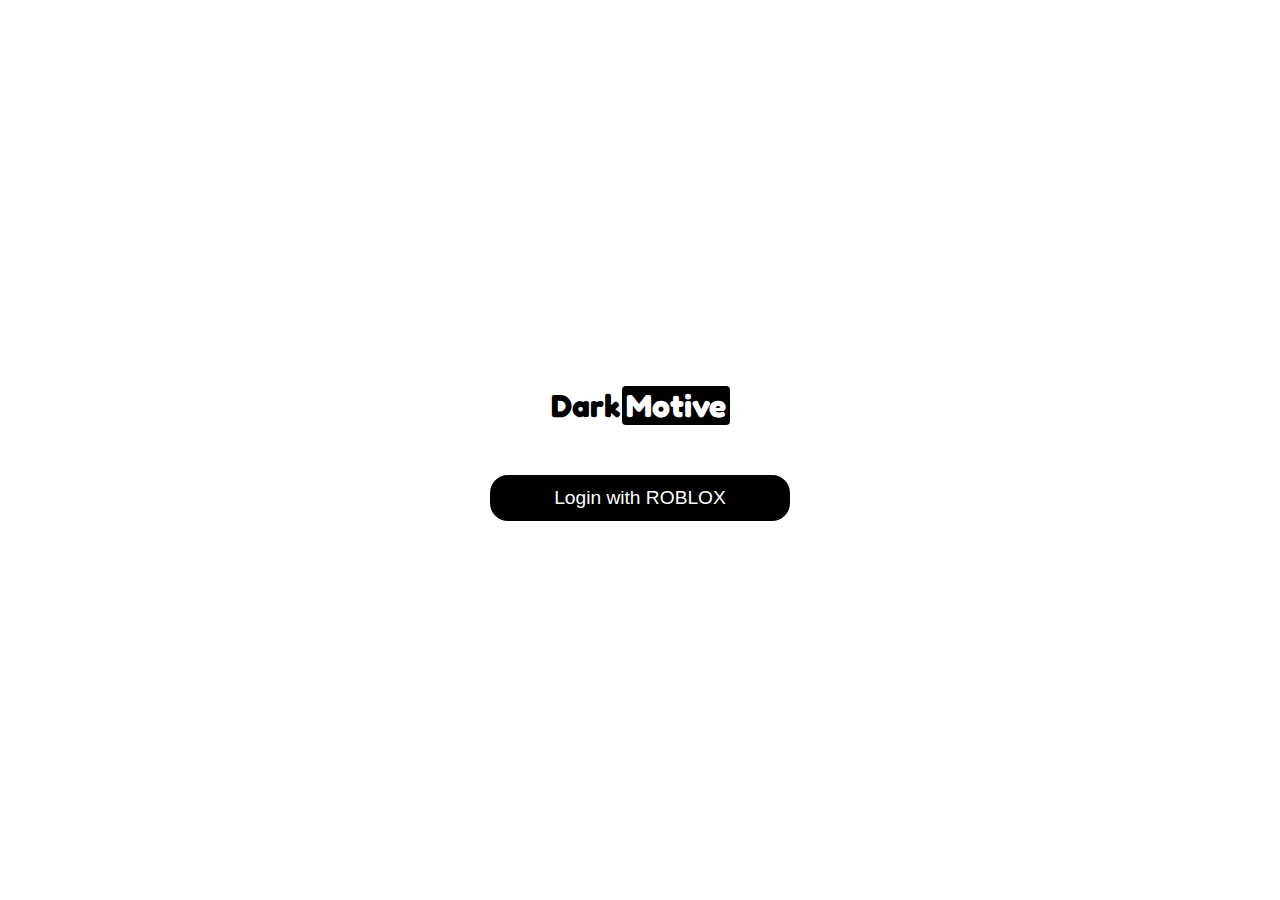
<file: index.html>
<!DOCTYPE html>
<html lang="en">
<head>
    <meta charset="UTF-8">
    <meta name="viewport" content="width=device-width, initial-scale=1.0">
    <title>DarkMotive - Login</title>
    <link rel="stylesheet" href="css/loginStyle.css">
    <link rel="stylesheet" href="css/all.min.css">
    <link rel="preconnect" href="https://fonts.googleapis.com">
    <link rel="preconnect" href="https://fonts.gstatic.com" crossorigin>
    <link href="https://fonts.googleapis.com/css2?family=Fredoka:wght@300..700&display=swap" rel="stylesheet">
    <link rel="stylesheet" href="https://cdnjs.cloudflare.com/ajax/libs/font-awesome/5.15.3/css/all.min.css" integrity="sha512-iBBXm8fW90+nuLcSKlbmrPcLa0OT92xO1BIsZ+ywDWZCvqsWgccV3gFoRBv0z+8dLJgyAHIhR35VZc2oM/gI1w==" crossorigin="anonymous" />
</head>
<body>
    <div class="ring">
        <i style="--clr:#919191;"></i>
        <i style="--clr:#000000;"></i>
        <i style="--clr:#ffffff;"></i>
        <div class="login">
          <h2>Dark<span style="color: #fff; background-color: #000; padding: 0px 4px; border-radius: 4px; margin-left: 2px;">Motive</span></h2>
          <div class="inputBx">
            <input type="submit" id="login" value="Login with ROBLOX">
          </div>
        </div>
    </div>
    <script src="js/app.js"></script>
    <script>
        // Check if the user is already logged in
        const userInfo = JSON.parse(localStorage.getItem('user'));
        if (userInfo) {
            // Redirect to home page if user is already logged in
            window.location.href = 'home.html';
        }
    </script>
</body>
</html>
</file>
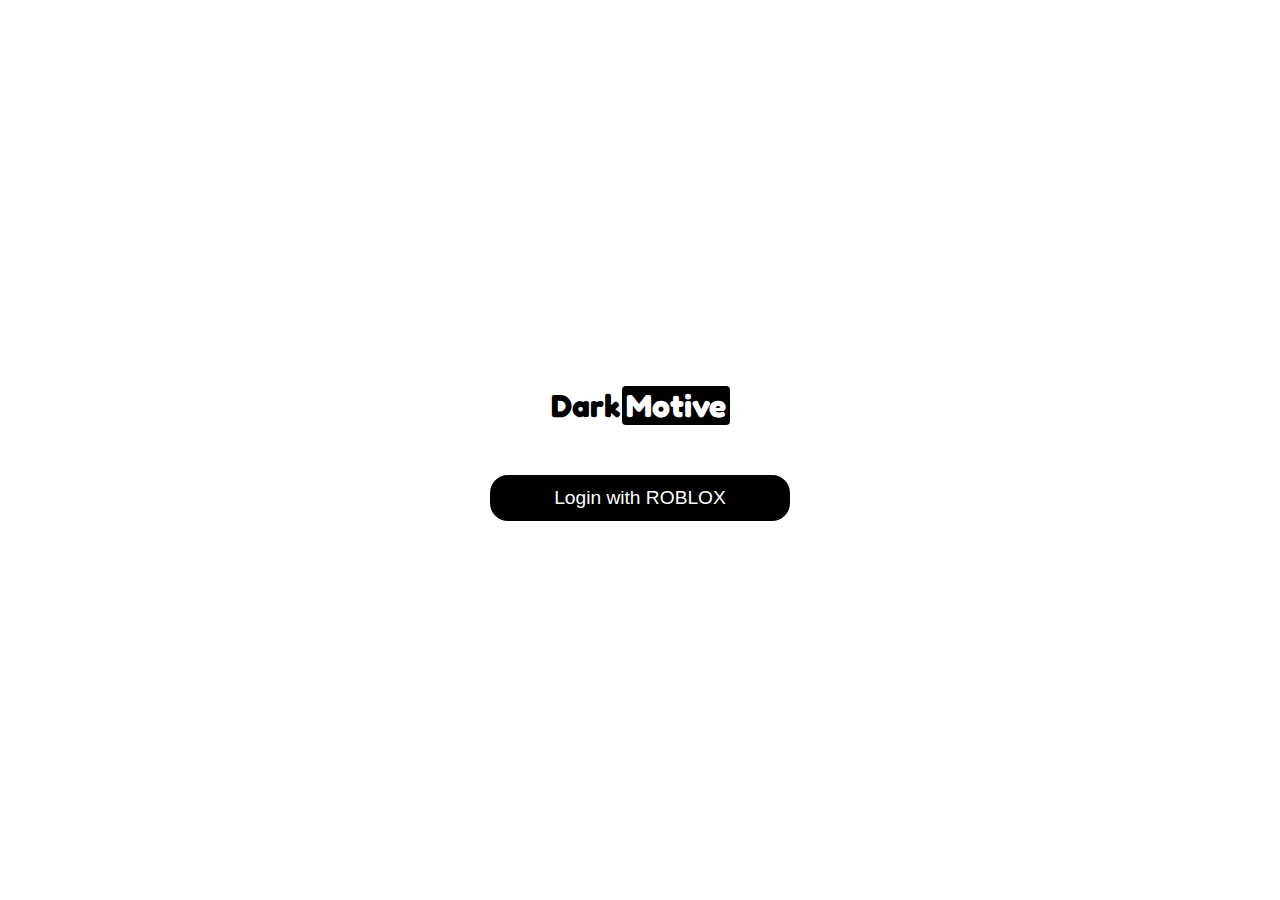
<file: profile.html>
<!DOCTYPE html>
<html lang="en">
<head>
   <meta charset="UTF-8">
   <meta http-equiv="X-UA-Compatible" content="IE=edge">
   <meta name="viewport" content="width=device-width, initial-scale=1.0">
   <title>Profile - DarkMotive</title>

   <!-- font awesome cdn link  -->
   <link rel="stylesheet" href="https://cdnjs.cloudflare.com/ajax/libs/font-awesome/6.1.2/css/all.min.css">

   <!-- custom css file link  -->
   <link rel="stylesheet" href="css/style.css">

</head>
<body>

<header class="header">
   
   <section class="flex">

      <a href="home.html" class="logo"">Dark <span style="color: #fff; background-color: #000; padding:  0px 4px; border-radius: 4px;">Motive</span></a>

      <form action="search.html" method="post" class="search-form">
         <input type="text" name="search_box" required placeholder="search courses..." maxlength="100">
         <button type="submit" class="fas fa-search"></button>
      </form>

      <div class="icons">
         <div id="menu-btn" class="fas fa-bars"></div>
         <div id="search-btn" class="fas fa-search"></div>
         <div id="user-btn" class="fas fa-user"></div>
         <div id="toggle-btn" class="fas fa-sun"></div>
      </div>

      <div class="profile">
         <img id="profile-picture" class="image" alt="Profile Picture">
         <h3 class="name" id="username"></h3>
         <p class="role">Basic</p>
         <a href="profile.html" class="btn">view profile</a>
         <div class="flex-btn">
            <a href="login.html" class="option-btn">login</a>
            <a href="register.html" class="option-btn">register</a>
         </div>
      </div>

   </section>

</header>   

<div class="side-bar">

   <div id="close-btn">
      <i class="fas fa-times"></i>
   </div>

   <div class="profile">
      <img id="profile-picture-side" class="image" alt="Profile Picture">
      <h3 class="name" id="username-side"></h3>
      <p class="role">Basic</p>
      <a href="profile.html" class="btn">view profile</a>
   </div>

   <nav class="navbar">
      <a href="home.html"><i class="fas fa-home"></i><span>home</span></a>
      <a href="#"><i class="fas fa-question"></i><span>about</span></a>
      <!-- <a href="#"><i class="fas fa-graduation-cap"></i><span>courses</span></a> -->
      <!-- <a href="#"><i class="fas fa-chalkboard-user"></i><span>teachers</span></a> -->
      <a href="#"><i class="fas fa-headset"></i><span>contact us</span></a>
   </nav>

</div>

<section class="user-profile">

   <h1 class="heading">your profile</h1>

   <div class="info">

      <div class="user">
         <img id="profile-picture-side" class="image" alt="Profile Picture">
         <h3 id="username-side"></h3>
         <p>Basic</p>
         <a href="update.html" class="inline-btn">update profile</a>
      </div>
   
      <div class="box-container">
   
         <div class="box">
            <div class="flex">
               <i class="fas fa-bookmark"></i>
               <div>
                  <span>4</span>
                  <p>saved playlist</p>
               </div>
            </div>
            <a href="#" class="inline-btn">view playlists</a>
         </div>
   
         <div class="box">
            <div class="flex">
               <i class="fas fa-heart"></i>
               <div>
                  <span>33</span>
                  <p>videos liked</p>
               </div>
            </div>
            <a href="#" class="inline-btn">view liked</a>
         </div>
   
         <div class="box">
            <div class="flex">
               <i class="fas fa-comment"></i>
               <div>
                  <span>12</span>
                  <p>videos comments</p>
               </div>
            </div>
            <a href="#" class="inline-btn">view comments</a>
         </div>
   
      </div>
   </div>

</section>














<!-- <footer class="footer">

   &copy; copyright @ 2022 by <span>mr. web designer</span> | all rights reserved!

</footer> -->

<!-- custom js file link  -->
<script src="js/script.js"></script>
<script src="js/home.js"></script>

   
</body>
</html>
</file>
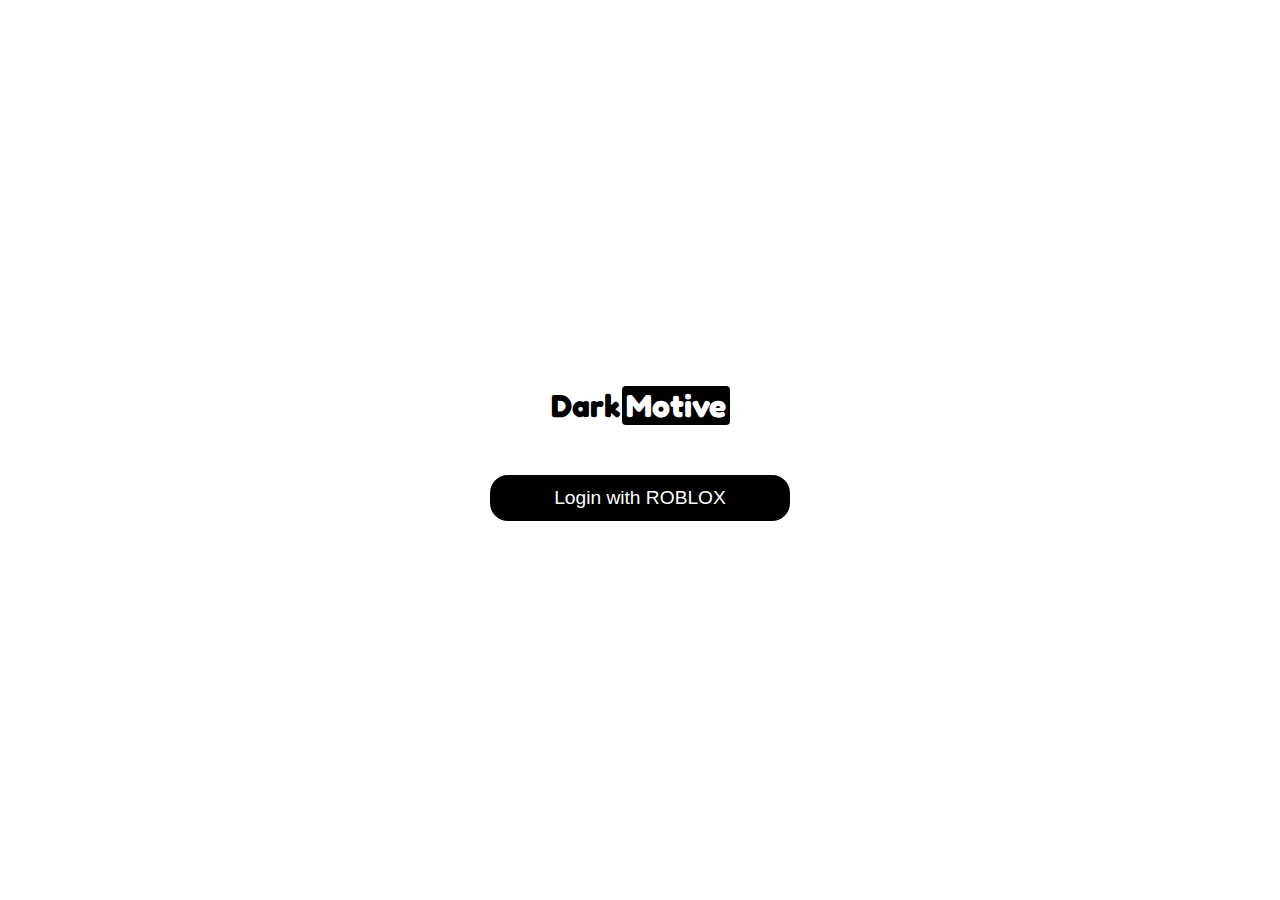
<file: subscriptions.html>
<!DOCTYPE html>
<html lang="en">
<head>
   <meta charset="UTF-8">
   <meta http-equiv="X-UA-Compatible" content="IE=edge">
   <meta name="viewport" content="width=device-width, initial-scale=1.0">
   <title>Subscription - DarkMotive</title>

   <!-- font awesome cdn link  -->
   <link rel="stylesheet" href="https://cdnjs.cloudflare.com/ajax/libs/font-awesome/6.1.2/css/all.min.css">

   <!-- custom css file link  -->
   <link rel="stylesheet" href="css/style.css">

</head>
<body>

<header class="header">
   
   <section class="flex">

      <a href="home.html" class="logo">Educa.</a>

      <div class="icons">
         <div id="menu-btn" class="fas fa-bars"></div>
         <div id="search-btn" class="fas fa-search"></div>
         <div id="user-btn" class="fas fa-user"></div>
         <div id="toggle-btn" class="fas fa-sun"></div>
      </div>

      <div class="profile">
         <img id="profile-picture" class="image" alt="Profile Picture">
         <h3 class="name" id="username"></h3>
         <p class="role">Basic</p>
         <a href="profile.html" class="btn">view profile</a>
         <div class="flex-btn">
             <a href="login.html" class="option-btn">Donate</a>
             <a href="#" id="logout" style="background-color: crimson;" class="option-btn">Logout</a>
         </div>
     </div>

   </section>

</header>   

<div class="side-bar">

   <div id="close-btn">
      <i class="fas fa-times"></i>
   </div>

   <div class="profile">
      <img id="profile-picture-side" class="image" alt="Profile Picture">
      <h3 class="name" id="username-side"></h3>
      <p class="role">Basic</p>
      <a href="profile.html" class="btn">view profile</a>
   </div>

   <nav class="navbar">
      <a href="home.html"><i class="fas fa-home"></i><span>home</span></a>
      <a href="#"><i class="fas fa-question"></i><span>about</span></a>
      <a href="#"><i class="fas fa-headset"></i><span>contact us</span></a>
   </nav>

</div>

<section class="teachers">

   <h1 class="heading">Subscriptions</h1>

   <div class="box-container">

      <div class="box">
         <div class="tutor">
            <div>
               <h3><i class="fa-solid fa-fire"></i> Basic</h3>
               <span>Free <span style="font-size: 18px; font-weight: bold; margin: 0px 5px;">/</span> Forever</span>
            </div>
         </div>
         <p>Extra % on all Redeemed Codes <span><i class="fa-solid fa-xmark" style="color: crimson;"></i></span></p>
         <p>History of All Redeemed Codes <span><i class="fa-solid fa-xmark" style="color: crimson;"></i></span></p>
         <p>Covered Redeemed Codes Taxes <span><i class="fa-solid fa-xmark" style="color: crimson;"></i></span></p>
         <a class="btn" style="background-color: grey;">Subscribed</a>
      </div>

      <div class="box">
         <div class="tutor">
            <div>
               <h3><i class="fa-solid fa-crown"></i> Premium</h3>
               <span>800 R$ <span style="font-size: 18px; font-weight: bold; margin: 0px 5px;">/</span> Forever</span>
            </div>
         </div>
         <p>Extra 25% on all Redeemed Codes <span><i class="fa-solid fa-check" style="color: #56dc1d;"></i></span></p>
         <p>History of All Redeemed Codes <span><i class="fa-solid fa-check" style="color: #56dc1d;"></i></span></p>
         <p>Covered Redeemed Codes Taxes <span><i class="fa-solid fa-xmark" style="color: crimson;"></i></span></p>
         <a id="premium-subscribe-btn" href="#" class="btn">Subscribe</a>
      </div>

      <div class="box">
         <div class="tutor">
            <div>
               <h3><i class="fa-solid fa-globe"></i> Exclusive</h3>
               <span>2,000 R$ <span style="font-size: 18px; font-weight: bold; margin: 0px 5px;">/</span> Forever</span>
            </div>
         </div>
         <p>Extra 50% on all Redeemed Codes <span>4</span></p>
         <p>total videos : <span>18</span></p>
         <p>total likes : <span>1208</span></p>
         <a id="exclusive-subscribe-btn" href="#" class="btn">Subscribe</a>
      </div>

   </div>

</section>

<script src="js/script.js"></script>
<script src="js/home.js"></script>

</body>
</html>
</file>
<file: css/loginStyle.css>
body {
    font-family: "Fredoka", sans-serif;
    display: flex;
    justify-content: center;
    align-items: center;
    min-height: 100vh;
    background: #fff;
    width: 100%;
    overflow: hidden;
    margin: 0;
    position: relative;
}

.container {
    text-align: center;
    margin-top: 20px;
}

.login-box {
    background-color: #ffffff;
    padding: 40px;
    border-radius: 12px;
    box-shadow: 0 0 20px rgba(0, 0, 0, 0.1);
    max-width: 400px;
    margin: auto;
}

h2 {
    margin-bottom: 30px;
    font-size: 24px;
    color: #333333;
}

button {
    padding: 16px 32px;
    font-size: 20px;
    cursor: pointer;
    background-color: #4CAF50;
    color: white;
    border: none;
    border-radius: 6px;
    transition: background-color 0.3s ease;
}

button:hover {
    background-color: #45a049;
}

.ring {
    position: relative;
    width: 500px;
    height: 500px;
    display: flex;
    justify-content: center;
    align-items: center;
    margin-bottom: 20px;
}

.ring i {
    position: absolute;
    inset: 0;
    border: 2px solid #fff;
    transition: 0.5s;
}

.ring i:nth-child(1) {
    border-radius: 38% 62% 63% 37% / 41% 44% 56% 59%;
    animation: animate 6s linear infinite;
}

.ring i:nth-child(2) {
    border-radius: 41% 44% 56% 59%/38% 62% 63% 37%;
    animation: animate 4s linear infinite;
}

.ring i:nth-child(3) {
    border-radius: 41% 44% 56% 59%/38% 62% 63% 37%;
    animation: animate2 10s linear infinite;
}

.ring:hover i {
    border: 6px solid var(--clr);
    filter: drop-shadow(0 0 20px var(--clr));
}

@keyframes animate {
    0% {
        transform: rotate(0deg);
    }

    100% {
        transform: rotate(360deg);
    }
}

@keyframes animate2 {
    0% {
        transform: rotate(360deg);
    }

    100% {
        transform: rotate(0deg);
    }
}

.login {
    position: absolute;
    width: 300px;
    height: 100%;
    display: flex;
    justify-content: center;
    align-items: center;
    flex-direction: column;
    gap: 20px;
}

.login h2 {
    font-size: 2em;
    color: #000;
}

.login .inputBx {
    position: relative;
    width: 100%;
}

.login .inputBx input {
    position: relative;
    width: 100%;
    padding: 12px 20px;
    background: transparent;
    border: 2px solid #fff;
    border-radius: 18px;
    font-size: 1.2em;
    color: #fff;
    box-shadow: none;
    outline: none;
}

.login .inputBx input[type="submit"] {
    width: 100%;
    background: #000;
    border: none;
    cursor: pointer;
}

.login .inputBx input::placeholder {
    color: rgba(255, 255, 255, 0.75);
}

.login .links {
    position: relative;
    width: 100%;
    display: flex;
    align-items: center;
    justify-content: space-between;
    padding: 0 20px;
}

.login .links a {
    color: #fff;
    text-decoration: none;
}

.login .inputBx input:hover {
    background-color: #4f4f4f;
    transition: all 0.4s linear;
}
</file>
<file: css/style.css>
@import url('https://fonts.googleapis.com/css2?family=Nunito:wght@200;300;400;500;600;700&display=swap');

:root{
   --main-color:#8e44ad;
   --red:#e74c3c;
   --orange:#f39c12;
   --light-color:#888;
   --light-bg:#eee;
   --black:#2c3e50;
   --white:#fff;
   --border:.1rem solid rgba(0,0,0,.2);
}

*{
   font-family: 'Nunito', sans-serif;
   margin:0; padding:0;
   box-sizing: border-box;
   outline: none; border:none;
   text-decoration: none;
}

*::selection{
   background-color: var(--main-color);
   color:#fff;
}

html{
   font-size: 62.5%;
   overflow-x: hidden;
}

html::-webkit-scrollbar{
   width: 1rem;
   height: .5rem;
}

html::-webkit-scrollbar-track{
   background-color: transparent;
}

html::-webkit-scrollbar-thumb{
   background-color: var(--main-color);
}

body{
   background-color: var(--light-bg);
   padding-left: 30rem;
}

body.dark{
   --light-color:#aaa;
   --light-bg:#333;
   --black:#fff;
   --white:#222;
   --border:.1rem solid rgba(255,255,255,.2);
}

body.active{
   padding-left: 0;
}

section{
   padding:2rem;
   margin: 0 auto;
   max-width: 1200px;
}

.heading{
   font-size: 2.5rem;
   color:var(--black);
   margin-bottom: 2.5rem;
   border-bottom: var(--border);
   padding-bottom: 1.5rem;
   text-transform: capitalize;
}

.inline-btn,
.inline-option-btn,
.inline-delete-btn,
.btn,
.delete-btn,
.option-btn{
   border-radius: .5rem;
   color:#fff;
   font-size: 1.8rem;
   cursor: pointer;
   text-transform: capitalize;
   padding:1rem 3rem;
   text-align: center;
   margin-top: 1rem;
}

.btn,
.delete-btn,
.option-btn{
   display: block;
   width: 100%;
}

.inline-btn,
.inline-option-btn,
.inline-delete-btn{
   display: inline-block;
}

.btn,
.inline-btn{
   background-color: var(--main-color);
}

.option-btn,
.inline-option-btn{
   background-color:var(--orange);
}

.delete-btn,
.inline-delete-btn{
   background-color: var(--red);
}

.inline-btn:hover,
.inline-option-btn:hover,
.inline-delete-btn:hover,
.btn:hover,
.delete-btn:hover,
.option-btn:hover{
   background-color: var(--black);
   color: var(--white);
}

.flex-btn{
   display: flex;
   gap: 1rem;
}

.header{
   position: sticky;
   top:0; left:0; right: 0;
   background-color: var(--white);
   z-index: 1000;
   border-bottom: var(--border);
}

.header .flex{
   display: flex;
   align-items: center;
   justify-content: space-between;
   position: relative;
   padding: 1.5rem 2rem;
}

.header .flex .logo{
   font-size: 2.5rem;
   color: var(--black);
}

.header .flex .search-form{
   width: 50rem;
   border-radius: .5rem;
   background-color: var(--light-bg);
   padding:1.5rem 2rem;
   display: flex;
   gap:2rem;

}

.header .flex .search-form input{
   width: 100%;
   font-size: 1.8rem;
   color:var(--black);
   background:none;
}

.header .flex .search-form button{
   background:none;
   font-size: 2rem;
   cursor: pointer;
   color:var(--black);
}

.header .flex .search-form button:hover{
   color: var(--main-color);
}

.header .flex .icons div{
   font-size: 2rem;
   color:var(--black);
   background-color: var(--light-bg);
   border-radius: .5rem;
   height: 4.5rem;
   width: 4.5rem;
   line-height: 4.5rem;
   cursor: pointer;
   text-align: center;
   margin-left: .7rem;
}

.header .flex .icons div:hover{
   background-color: var(--black);
   color:var(--white);
}

.header .flex .profile{
   position: absolute;
   top:120%; right: 2rem;
   background-color: var(--white);
   border-radius: .5rem;
   padding: 1.5rem;
   text-align: center;
   overflow: hidden;
   transform-origin: top right;
   transform: scale(0);
   transition: .2s linear;
   width: 30rem;
}

.header .flex .profile.active{
   transform: scale(1);
}

.header .flex .profile .image{
   height: 10rem;
   width: 10rem;
   border-radius: 50%;
   object-fit: contain;
   margin-bottom: 1rem;
}

.header .flex .profile .name{
   font-size: 2rem;
   color:var(--black);
   overflow: hidden;
   text-overflow: ellipsis;
   white-space: nowrap;
}

.header .flex .profile .role{
   font-size: 1.8rem;
   color: var(--light-color);
}

#search-btn{
   display: none;
}

.side-bar{
   position: fixed;
   top: 0; left: 0;
   width: 30rem;
   background-color: var(--white);
   height: 100vh;
   border-right: var(--border);
   z-index: 1200;
}

.side-bar #close-btn{
   text-align: right;
   padding: 2rem;
   display: none;
}

.side-bar #close-btn i{
   text-align: right;
   font-size: 2.5rem;
   background:var(--red);
   border-radius: .5rem;
   color:var(--white);
   cursor: pointer;
   height: 4.5rem;
   width: 4.5rem;
   line-height: 4.5rem;
   text-align: center;
}

.side-bar #close-btn i:hover{
   background-color: var(--black);
}

.side-bar .profile{
   padding:3rem 2rem;
   text-align: center;
}

.side-bar .profile .image{
   height: 10rem;
   width: 10rem;
   border-radius: 50%;
   object-fit: contain;
   margin-bottom: 1rem;
}

.side-bar .profile .name{
   font-size: 2rem;
   color:var(--black);
   overflow: hidden;
   text-overflow: ellipsis;
   white-space: nowrap;
}

.side-bar .profile .role{
   font-size: 1.8rem;
   color: var(--light-color);
}

.side-bar .navbar a{
   display: block;
   padding: 2rem;
   font-size: 2rem;
}

.side-bar .navbar a i{
   margin-right: 1.5rem;
   color:var(--main-color);
   transition: .2s linear;
}

.side-bar .navbar a span{
   color:var(--light-color);
}

.side-bar .navbar a:hover{
   background-color: var(--light-bg);
}

.side-bar .navbar a:hover i{
   margin-right: 2.5rem;
}

.side-bar.active{
   left: -30rem;
}

.home-grid .box-container{
   display: grid;
   grid-template-columns: repeat(auto-fit, 27.5rem);
   gap:1.5rem;
   justify-content: center;
   align-items: flex-start;
}

.home-grid .box-container .box{
   background-color: var(--white);
   border-radius: .5rem;
   padding:2rem;
}

.home-grid .box-container .box .title{
   font-size: 2rem;
   color: var(--black);
   text-transform: capitalize;
}

.home-grid .box-container .box .flex{
   display: flex;
   flex-wrap: wrap;
   gap: 1.5rem;
   margin-top: 2rem;
}

.home-grid .box-container .flex a{
   background-color: var(--light-bg);
   border-radius: .5rem;
   padding: 1rem 1.5rem;
   font-size: 1.5rem;
}

.home-grid .box-container .flex a i{
   margin-right: 1rem;
   color:var(--black);
}

.home-grid .box-container .flex a span{
   color:var(--light-color);
}

.home-grid .box-container .flex a:hover{
   background-color: var(--black);
}

.home-grid .box-container .flex a:hover span{
   color:var(--white);
}

.home-grid .box-container .flex a:hover i{
   color:var(--white);
}

.home-grid .box-container .tutor{
   padding: 1rem 0;
   font-size: 1.8rem;
   color:var(--light-color);
   line-height: 2;
}

.home-grid .box-container .likes{
   color:var(--light-color);
   font-size: 1.7rem;
   margin-top: 1.5rem;
}

.home-grid .box-container .likes span{
   color:var(--main-color);
}

.about .row{
   display: flex;
   align-items: center;
   flex-wrap: wrap;
   gap:1.5rem;
}

.about .row .image{
   flex: 1 1 40rem;
}

.about .row .image img{
   width: 100%;
   height: 50rem;
}

.about .row .content{
   flex: 1 1 40rem;
}

.about .row .content p{
   font-size: 1.7rem;
   line-height: 2;
   color: var(--light-color);
   padding: 1rem 0;
}

.about .row .content h3{
   font-size: 3rem;
   color:var(--black);
   text-transform: capitalize;
}

.about .box-container{
   display: grid;
   grid-template-columns: repeat(auto-fit, minmax(27rem, 1fr));
   gap:1.5rem;
   justify-content: center;
   align-items: flex-start;
   margin-top: 3rem;
}

.about .box-container .box{
   border-radius: .5rem;
   background-color: var(--white);
   padding: 2rem;
   display: flex;
   align-items: center;
   gap: 2.5rem;
}

.about .box-container .box i{
   font-size: 4rem;
   color: var(--main-color);
}

.about .box-container .box h3{
   font-size: 2.5rem;
   color: var(--black);
   margin-bottom: .3rem;
}

.about .box-container .box p{
   font-size: 1.7rem;
   color:var(--light-color);
}

.reviews .box-container{
   display: grid;
   grid-template-columns: repeat(auto-fit, minmax(30rem, 1fr));
   gap:1.5rem;
   justify-content: center;
   align-items: flex-start;
}

.reviews .box-container .box{
   border-radius: .5rem;
   background-color: var(--white);
   padding: 2rem;
}

.reviews .box-container .box p{
   line-height: 1.7;
   font-size: 1.7rem;
   color: var(--light-color);
}

.reviews .box-container .box .student{
   margin-top: 2rem;
   display: flex;
   align-items: center;
   gap: 1.5rem;
}

.reviews .box-container .box .student img{
   height: 5rem;
   width: 5rem;
   object-fit: cover;
   border-radius: 50%;
}

.reviews .box-container .box .student h3{
   font-size: 2rem;
   color: var(--black);
   margin-bottom: .3rem;
}

.reviews .box-container .box .student .stars{
   font-size: 1.5rem;
   color:var(--orange);
}

.courses .box-container{
   display: grid;
   grid-template-columns: repeat(auto-fit, minmax(30rem, 1fr));
   gap:1.5rem;
   justify-content: center;
   align-items: flex-start;
}

.courses .box-container .box{
   border-radius: .5rem;
   background-color: var(--white);
   padding: 2rem;
}

.courses .box-container .box .tutor{
   display: flex;
   align-items: center;
   gap: 1.5rem;
   margin-bottom: 2.5rem;
}

.courses .box-container .box .tutor img{
   height: 5rem;
   width: 5rem;
   border-radius: 50%;
   object-fit: cover;
}

.courses .box-container .box .tutor h3{
   font-size: 1.8rem;
   color: var(--black);
   margin-bottom: .2rem;
}

.courses .box-container .box .tutor span{
   font-size: 1.3rem;
   color:var(--light-color);
}

.courses .box-container .box .thumb{
   position: relative;
}

.courses .box-container .box .thumb span{
   position: absolute;
   top:1rem; left: 1rem;
   border-radius: .5rem;
   padding: .5rem 1.5rem;
   background-color: rgba(0,0,0,.3);
   color: #fff;
   font-size: 1.5rem;
}

.courses .box-container .box .thumb img{
   width: 100%;
   height: 20rem;
   object-fit: cover;
   border-radius: .5rem;
}

.courses .box-container .box .title{
   font-size: 2rem;
   color: var(--black);
   padding-bottom: .5rem;
   padding-top: 1rem;
}

.courses .more-btn{
   text-align: center;
   margin-top: 2rem;
}

.playlist-details .row{
   display: flex;
   align-items: flex-end;
   gap:3rem;
   flex-wrap: wrap;
   background-color: var(--white);
   padding: 2rem;
}

.playlist-details .row .column{
   flex: 1 1 40rem;
}

.playlist-details .row .column .save-playlist{
   margin-bottom: 1.5rem;
}

.playlist-details .row .column .save-playlist button{
   border-radius: .5rem;
   background-color: var(--light-bg);
   padding:1rem 1.5rem;
   cursor: pointer;
}

.playlist-details .row .column .save-playlist button i{
   font-size: 2rem;
   color:var(--black);
   margin-right: .8rem;
}

.playlist-details .row .column .save-playlist button span{
   font-size: 1.8rem;
   color:var(--light-color);
}

.playlist-details .row .column .save-playlist button:hover{
   background-color: var(--black);
}

.playlist-details .row .column .save-playlist button:hover i{
   color:var(--white);
}

.playlist-details .row .column .save-playlist button:hover span{
   color:var(--white);
}

.playlist-details .row .column .thumb{
   position: relative;
}

.playlist-details .row .column .thumb span{
   font-size: 1.8rem;
   color: #fff;
   background-color: rgba(0,0,0,.3);
   border-radius: .5rem;
   position: absolute;
   top: 1rem; left: 1rem;
   padding: .5rem 1.5rem;
}

.playlist-details .row .column .thumb img{
   height: 30rem;
   width: 100%;
   object-fit: cover;
   border-radius: .5rem;
}

.playlist-details .row .column .tutor{
   display: flex;
   align-items: center;
   gap: 2rem;
   margin-bottom: 2rem;
}

.playlist-details .row .column .tutor img{
   height: 7rem;
   width: 7rem;
   border-radius: 50%;
   object-fit: cover;
}

.playlist-details .row .column .tutor h3{
   font-size: 2rem;
   color:var(--black);
   margin-bottom: .2rem;
}

.playlist-details .row .column .tutor span{
   font-size: 1.5rem;
   color: var(--light-color);
}

.playlist-details .row .column .details h3{
   font-size: 2rem;
   color: var(--black);
   text-transform: capitalize;
}

.playlist-details .row .column .details p{
   padding: 1rem 0;
   line-height: 2;
   font-size: 1.8rem;
   color: var(--light-color);
}

.playlist-videos .box-container{
   display: grid;
   grid-template-columns: repeat(auto-fit, minmax(30rem, 1fr));
   gap:1.5rem;
   justify-content: center;
   align-items: flex-start;
}

.playlist-videos .box-container .box{
   background-color: var(--white);
   border-radius: .5rem;
   padding: 2rem;
   position: relative;
}

.playlist-videos .box-container .box i{
   position: absolute;
   top: 2rem; left: 2rem; right: 2rem;
   height: 20rem;
   border-radius: .5rem;
   background-color: rgba(0,0,0,.3);
   display: flex;
   align-items: center;
   justify-content: center;
   font-size: 5rem;
   color: #fff;
   display: none;
}

.playlist-videos .box-container .box:hover i{
   display: flex;
}

.playlist-videos .box-container .box img{
   width: 100%;
   height: 20rem;
   object-fit: cover;
   border-radius: .5rem;
}

.playlist-videos .box-container .box h3{
   margin-top: 1.5rem;
   font-size: 1.8rem;
   color: var(--black);
}

.playlist-videos .box-container .box:hover h3{
   color: var(--main-color);
}

.watch-video .video-container{
   background-color: var(--white);
   border-radius: .5rem;
   padding: 2rem;
}

.watch-video .video-container .video{
   position: relative;
   margin-bottom: 1.5rem;
}

.watch-video .video-container .video video{
   border-radius: .5rem;
   width: 100%;
   object-fit: contain;
   background-color: #000;
}

.watch-video .video-container .title{
   font-size: 2rem;
   color: var(--black);
}

.watch-video .video-container .info{
   display: flex;
   margin-top: 1.5rem;
   margin-bottom: 2rem;
   border-bottom: var(--border);
   padding-bottom: 1.5rem;
   gap: 2.5rem;
   align-items: center;
}

.watch-video .video-container .info p{
   font-size: 1.6rem;
}

.watch-video .video-container .info p span{
   color: var(--light-color);
}

.watch-video .video-container .info i{
   margin-right: 1rem;
   color: var(--main-color);
}

.watch-video .video-container .tutor{
   display: flex;
   align-items: center;
   gap: 2rem;
   margin-bottom: 1rem;
}

.watch-video .video-container .tutor img{
   border-radius: 50%;
   height: 5rem;
   width: 5rem;
   object-fit: cover;
}

.watch-video .video-container .tutor h3{
   font-size: 2rem;
   color: var(--black);
   margin-bottom: .2rem;
}

.watch-video .video-container .tutor span{
   font-size: 1.5rem;
   color: var(--light-color);
}

.watch-video .video-container .flex{
   display: flex;
   align-items: center;
   justify-content: space-between;
   gap: 1.5rem;
}

.watch-video .video-container .flex button{
   border-radius: .5rem;
   padding: 1rem 1.5rem;
   font-size: 1.8rem;
   cursor: pointer;
   background-color: var(--light-bg);
}

.watch-video .video-container .flex button i{
   margin-right: 1rem;
   color: var(--black);
}

.watch-video .video-container .flex button span{
   color: var(--light-color);
}

.watch-video .video-container .flex button:hover{
   background-color: var(--black);
}

.watch-video .video-container .flex button:hover i{
   color: var(--white);
}

.watch-video .video-container .flex button:hover span{
   color: var(--white);
}

.watch-video .video-container .description{
   line-height: 1.5;
   font-size: 1.7rem;
   color: var(--light-color);
   margin-top: 2rem;
}

.comments .add-comment{
   background-color: var(--white);
   border-radius: .5rem;
   padding: 2rem;
   margin-bottom: 3rem;
}

.comments .add-comment h3{
   font-size: 2rem;
   color: var(--black);
   margin-bottom: 1rem;
}

.comments .add-comment textarea{
   height: 20rem;
   resize: none;
   background-color: var(--light-bg);
   border-radius: .5rem;
   border: var(--border);
   padding: 1.4rem;
   font-size: 1.8rem;
   color: var(--black);
   width: 100%;
   margin: .5rem 0;
}

.comments .box-container{
   display: grid;
   gap: 2.5rem;
   background-color: var(--white);
   padding: 2rem;
   border-radius: .5rem;
}

.comments .box-container .box .user{
   display: flex;
   align-items: center;
   gap: 1.5rem;
   margin-bottom: 2rem;
}

.comments .box-container .box .user img{
   height: 5rem;
   width: 5rem;
   border-radius: 50%;
}

.comments .box-container .box .user h3{
   font-size: 2rem;
   color: var(--black);
   margin-bottom: .2rem;
}

.comments .box-container .box .user span{
   font-size: 1.5rem;
   color: var(--light-color);
}

.comments .box-container .box .comment-box{
   border-radius: .5rem;
   background-color: var(--light-bg);
   padding:1rem 1.5rem;
   white-space: pre-line;
   margin: .5rem 0;
   font-size: 1.8rem;
   color: var(--black);
   line-height: 1.5;
   position: relative;
   z-index: 0;
}

.comments .box-container .box .comment-box::before{
   content: '';
   position: absolute;
   top: -1rem; left: 1.5rem;
   background-color: var(--light-bg);
   height: 1.2rem;
   width: 2rem;
   clip-path: polygon(50% 0%, 0% 100%, 100% 100%);
}

.teachers .search-tutor{
   margin-bottom: 2rem;
   border-radius: .5rem;
   background-color: var(--white);
   padding: 1.5rem 2rem;
   display: flex;
   align-items: center;
   gap: 1.5rem;
}

.teachers .search-tutor input{
   width: 100%;
   background: none;
   font-size: 1.8rem;
   color: var(--black);
}

.teachers .search-tutor button{
   font-size: 2rem;
   color: var(--black);
   cursor: pointer;
   background:none;
}

.teachers .search-tutor button:hover{
   color: var(--main-color);
}

.teachers .box-container{
   display: grid;
   grid-template-columns: repeat(auto-fit, minmax(30rem, 1fr));
   gap:1.5rem;
   justify-content: center;
   align-items: flex-start;
}

.teachers .box-container .box{
   background-color: var(--white);
   border-radius: .5rem;
   padding: 2rem;
}

.teachers .box-container .offer{
   text-align: center;
}

.teachers .box-container .offer h3{
   font-size: 2.5rem;
   color: var(--black);
   text-transform: capitalize;
   padding-bottom: .5rem;
}

.teachers .box-container .offer p{
   line-height: 1.7;
   padding: .5rem 0;
   color: var(--light-color);
   font-size: 1.7rem;
}

.teachers .box-container .box .tutor{
   display: flex;
   align-items: center;
   gap:2rem;
   margin-bottom: 1.5rem;
}

.teachers .box-container .box .tutor img{
   height: 5rem;
   width: 5rem;
   border-radius: 50%;
}

.teachers .box-container .box .tutor h3{
   font-size: 2rem;
   color: var(--black);
   margin-bottom: .2rem;
}

.teachers .box-container .box .tutor span{
   font-size: 1.6rem;
   color: var(--light-color);
}

.teachers .box-container .box p{
   padding: .5rem 0;
   font-size: 1.7rem;
   color: var(--light-color);
}

.teachers .box-container .box p span{
   color: var(--main-color);
}

.teacher-profile .details{
   text-align: center;
   background-color: var(--white);
   border-radius: .5rem;
   padding: 2rem;
}

.teacher-profile .details .tutor img{
   height: 10rem;
   width: 10rem;
   border-radius: 50%;
   object-fit: cover;
   margin-bottom: 1rem;
}

.teacher-profile .details .tutor h3{
   font-size: 2rem;
   color: var(--black);
}

.teacher-profile .details .tutor span{
   color: var(--light-color);
   font-size: 1.7rem;
}

.teacher-profile .details .flex{
   display: flex;
   flex-wrap: wrap;
   gap: 1.5rem;
   margin-top: 2rem;
}

.teacher-profile .details .flex p{
   flex: 1 1 20rem;
   border-radius: .5rem;
   background-color: var(--light-bg);
   padding: 1.2rem 2rem;
   font-size: 1.8rem;
   color: var(--light-color);
}

.teacher-profile .details .flex p span{
   color: var(--main-color);
}

.user-profile .info{
   background-color: var(--white);
   border-radius: .5rem;
   padding: 2rem;
}

.user-profile .info .user{
   text-align: center;
   margin-bottom: 2rem;
   padding: 1rem;
}

.user-profile .info .user img{
   height: 10rem;
   width: 10rem;
   border-radius: 50%;
   object-fit: cover;
   margin-bottom: 1rem;
}

.user-profile .info .user h3{
   font-size: 2rem;
   color: var(--black);
}

.user-profile .info .user p{
   font-size: 1.7rem;
   color: var(--light-color);
   padding: .3rem 0;
}

.user-profile .info .box-container{
   display: flex;
   flex-wrap: wrap;
   gap: 1.5rem;
}

.user-profile .info .box-container .box{
   background-color: var(--light-bg);
   border-radius: .5rem;
   padding: 2rem;
   flex: 1 1 25rem;
}

.user-profile .info .box-container .box .flex{
   display: flex;
   align-items: center;
   gap: 2rem;
   margin-bottom: 1rem;
}

.user-profile .info .box-container .box .flex i{
   font-size:2rem;
   color: var(--white);
   background-color: var(--black);
   text-align: center;
   border-radius: .5rem;
   height: 5rem;
   width: 5rem;
   line-height: 4.9rem;
}

.user-profile .info .box-container .box .flex span{
   font-size: 2.5rem;
   color: var(--main-color);
}

.user-profile .info .box-container .box .flex p{
   color: var(--light-color);
   font-size: 1.7rem;
}

.contact .row{
   display: flex;
   align-items: center;
   flex-wrap: wrap;
   gap: 1.5rem;
}

.contact .row .image{
   flex: 1 1 50rem;
}

.contact .row .image img{
   width: 100%;
}

.contact .row form{
   flex: 1 1 30rem;
   background-color: var(--white);
   padding: 2rem;
   text-align: center;
}

.contact .row form h3{
   margin-bottom: 1rem;
   text-transform: capitalize;
   color:var(--black);
   font-size: 2.5rem;
}

.contact .row form .box{
   width: 100%;
   border-radius: .5rem;
   background-color: var(--light-bg);
   margin: 1rem 0;
   padding: 1.4rem;
   font-size: 1.8rem;
   color: var(--black);
}

.contact .row form textarea{
   height: 20rem;
   resize: none;
}

.contact .box-container{
   display: grid;
   grid-template-columns: repeat(auto-fit, minmax(30rem, 1fr));
   gap:1.5rem;
   justify-content: center;
   align-items: flex-start;
   margin-top: 3rem;
}

.contact .box-container .box{
   text-align: center;
   background-color: var(--white);
   border-radius: .5rem;
   padding: 3rem;
}

.contact .box-container .box i{
   font-size: 3rem;
   color: var(--main-color);
   margin-bottom: 1rem;
}

.contact .box-container .box h3{
   font-size: 2rem;
   color:var(--black);
   margin: 1rem 0;
}

.contact .box-container .box a{
   display: block;
   padding-top: .5rem;
   font-size: 1.8rem;
   color: var(--light-color);
}

.contact .box-container .box a:hover{
   text-decoration: underline;
   color:var(--black);
}

.form-container {
   margin-top: 180px;
   display: flex;
   align-items: center;
   justify-content: center;
}

.form-container form{
   background-color: var(--white);
   border-radius: .5rem;
   padding: 2rem;
   width: 50rem;
}

.form-container form h3{
   font-size: 2.5rem;
   text-transform: capitalize;
   color: var(--black);
   text-align: center;
}

.form-container form p{
   font-size: 1.7rem;
   color: var(--light-color);
   padding-top: 1rem;
}

.form-container form p span{
   color: var(--red);
}

.form-container form .box{
   font-size: 1.8rem;
   color: var(--black);
   border-radius: .5rem;
   padding: 1.4rem;
   background-color: var(--light-bg);
   width: 100%;
   margin: 1rem 0;
}






.footer{
   background-color: var(--white);
   border-top: var(--border);
   position: sticky;
   bottom: 0; left: 0; right: 0;
   text-align: center;
   font-size: 2rem;
   padding:2.5rem 2rem;
   color:var(--black);
   margin-top: 1rem;
   z-index: 1000;
   /* padding-bottom: 9.5rem; */
}

.footer span{
   color:var(--main-color);
}



@media (max-width:1200px){

   body{
      padding-left: 0;
   }

   .side-bar{
      left: -30rem;
      transition: .2s linear;
   }

   .side-bar #close-btn{
      display: block;
   }

   .side-bar.active{
      left: 0;
      box-shadow: 0 0 0 100vw rgba(0,0,0,.8);
      border-right: 0;
   }

}

@media (max-width:991px){

   html{
      font-size: 55%;
   }

}

@media (max-width:768px){

   #search-btn{
      display: inline-block;
   }

   .header .flex .search-form{
      position: absolute;
      top: 99%; left: 0; right: 0;
      border-top: var(--border);
      border-bottom: var(--border);
      background-color: var(--white);
      border-radius: 0;
      width: auto;
      padding: 2rem;
      clip-path: polygon(0 0, 100% 0, 100% 0, 0 0);
      transition: .2s linear;
   }

   .header .flex .search-form.active{
      clip-path: polygon(0 0, 100% 0, 100% 100%, 0 100%);
   }

}

@media (max-width:450px){

   html{
      font-size: 50%;
   }

   .flex-btn{
      gap: 0;
      flex-flow: column;
   }

   .home-grid .box-container{
      grid-template-columns: 1fr;
   }

   .about .row .image img{
      height: 25rem;
   }

}
</file>
